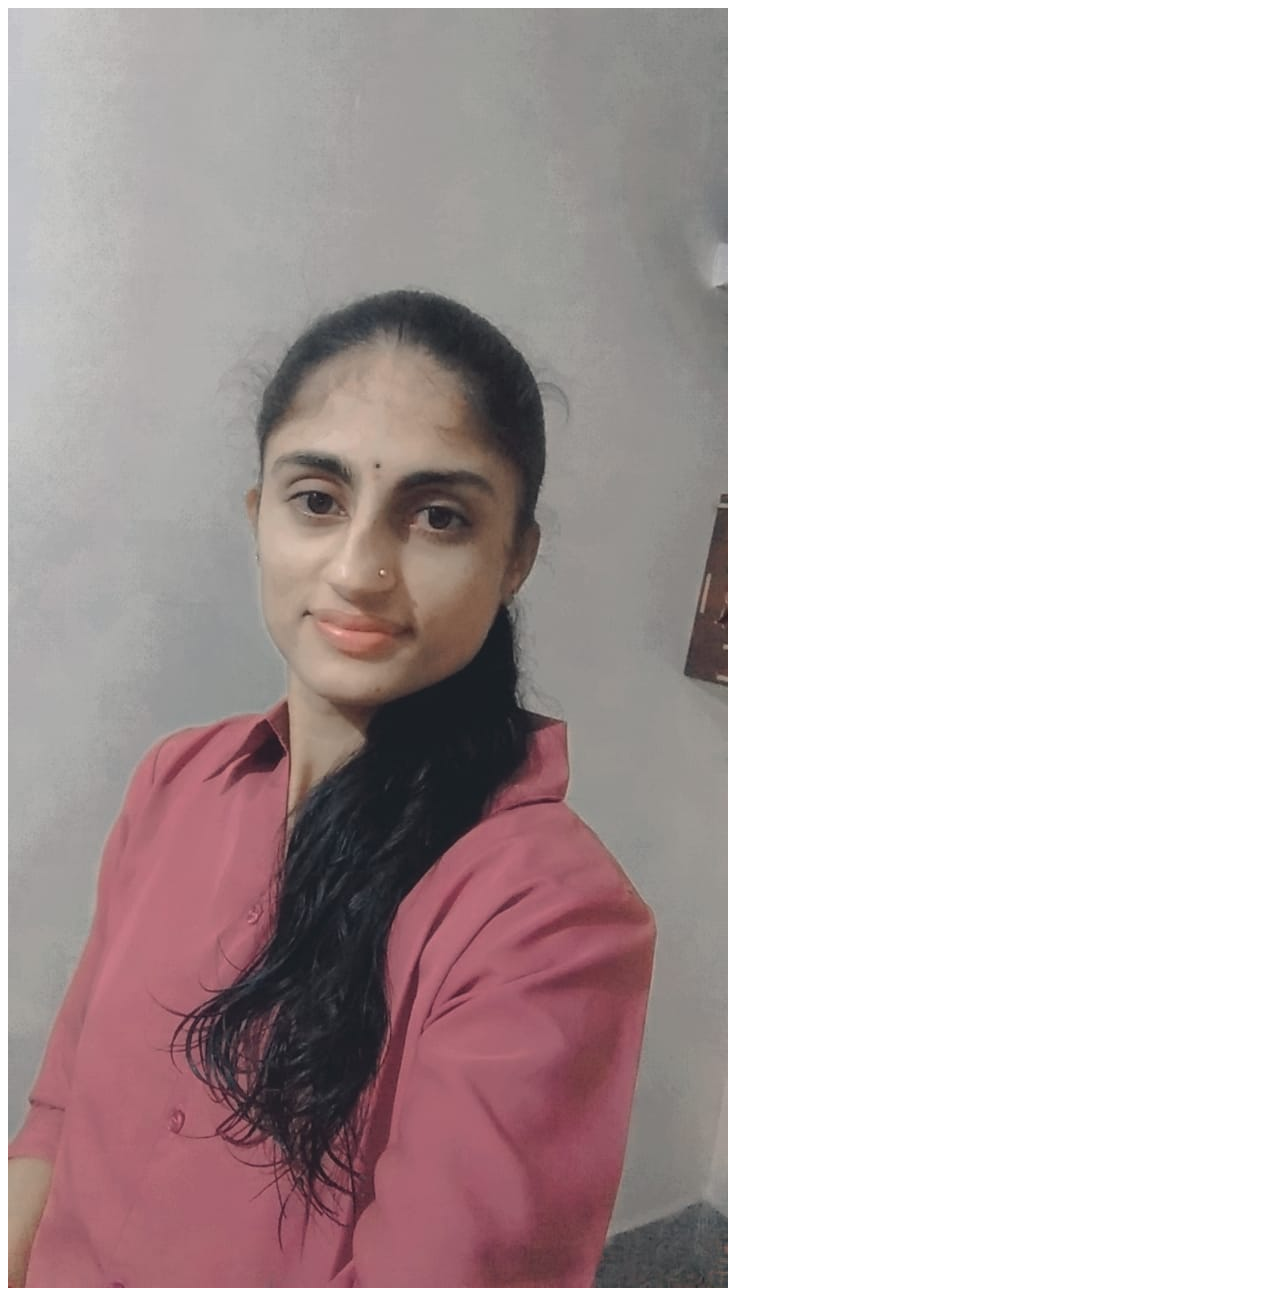
<file: Image.html>
<!DOCTYPE html>
<html lang="en">
<head>
    <meta charset="UTF-8">
    <meta name="viewport" content="width=device-width, initial-scale=1.0">
    <title>Image</title>
</head>
<body>
     <img src="Profile.jpg" alt="Profile image">

</body>
</html>
</file>
